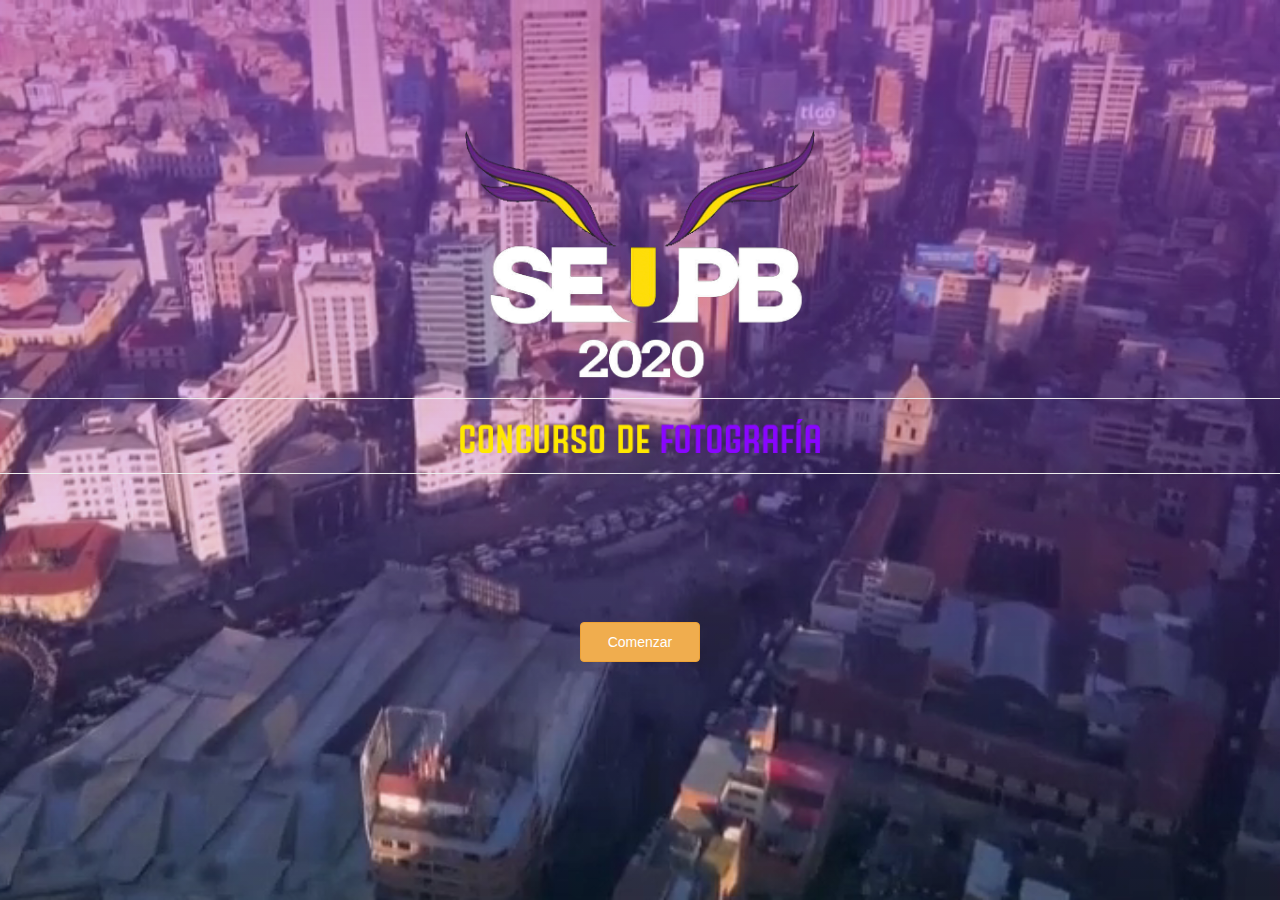
<file: index.html>
<!DOCTYPE html>
<html>
  <head>
    <meta charset="utf-8">
    <meta name="theme-color" content="#9932cc" />
    <meta name="viewport" content="width=device-width, initial-scale=1.0">
    <script src="https://maxcdn.bootstrapcdn.com/bootstrap/3.4.1/js/bootstrap.min.js"></script>
    <link rel="stylesheet" href="https://maxcdn.bootstrapcdn.com/bootstrap/3.4.1/css/bootstrap.min.css">
    <style>
body {
  margin: 0;
  font-family: Arial;
  font-size: 17px;
  background-image: url('res/wallpaper.jpg');
}


.content {
  position: fixed;
  top: 0;
  background-image: linear-gradient(to bottom, rgba(153, 50, 204,0.5), rgba(0,0,0,0));
  color: #f1f1f1;
  width: 100%;
  height: 100%; 
}
.logo {
	display: block;
	margin-left: auto;
	margin-right: auto;
	height: auto;
	width: 100%;
	min-width: 200px;
	max-width: 350px;
  height: auto;
  margin-top: 10%;
}
.title {
	display: block;
	margin-left: auto;
	margin-right: auto;
  padding-left: 20px;
  padding-right: 20px;
	height: auto;
	width: 100%;
	min-width: 100px;
	max-width: 400px;
  height: auto;
}

button {
	display: block;
	margin-left: auto;
	margin-right: auto;
	margin-top: 10%;
	height: auto;
	width: 120px;
  height: 40px;
  margin-bottom: 10%;
}

</style>
    <title>SEUPB - La Paz</title>
    <link rel="icon" type="image/png" href="res/favicon.png">
    <link rel="stylesheet" href="stylesheet.css">
  </head>
      <body>
      </form>
      <video autoplay muted loop id="backgroundVideo">
          <source src="res/video.mp4" type="video/mp4">
      </video>
      <div class="content"align="center">
        <img src="res/seupb.png" width="30%" class="logo" />
        <hr/>
       <img src="res/titulo.png" width="60%" class="title"/>
     
       <hr/>
       <form align="center" action="authentication.php">
        <button type="submit" class="btn btn-warning">Comenzar</button>
       </form>
     </div>
       </body>
</html>
</file>
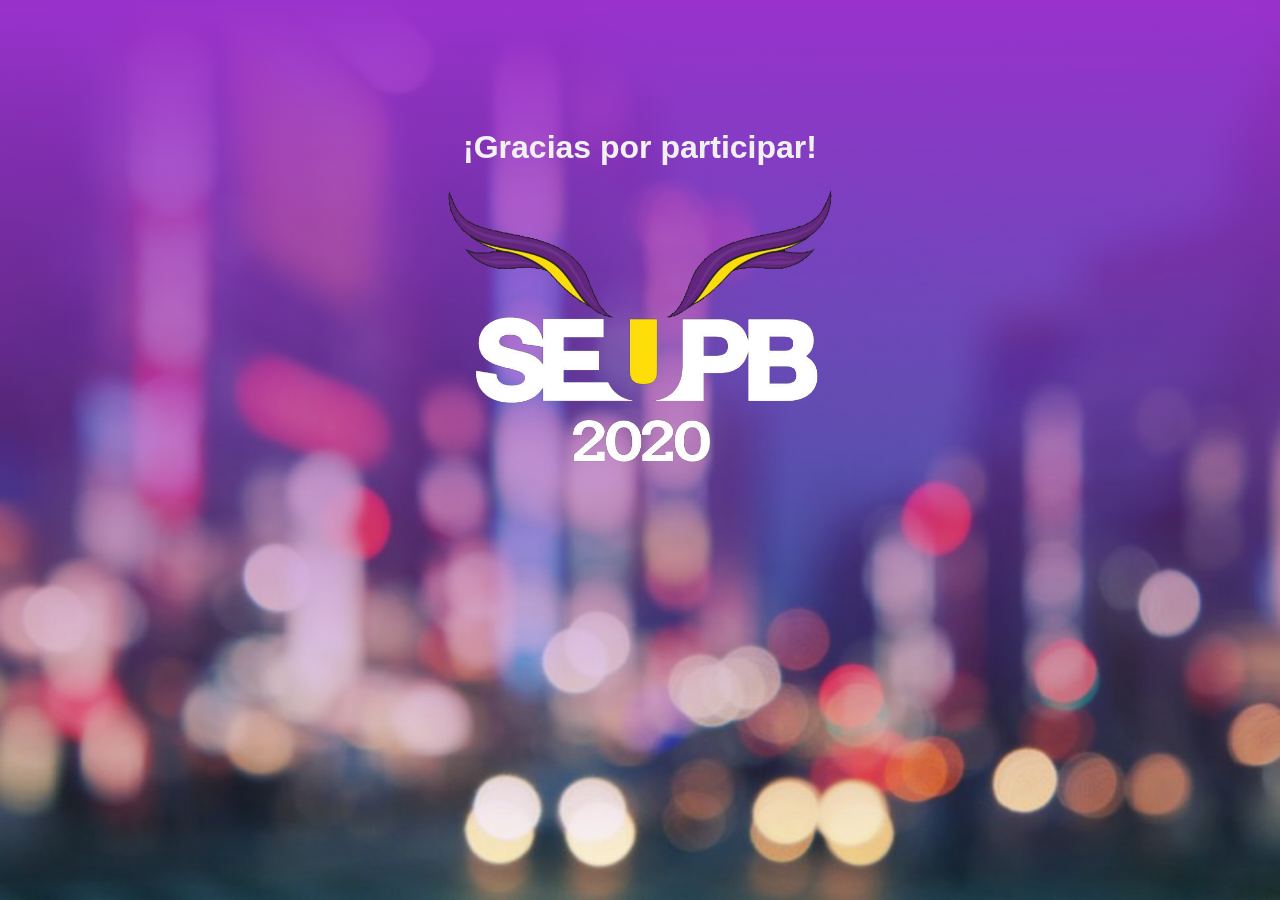
<file: exitscreen.html>
<!DOCTYPE html>
<html>
<head>
<meta charset="UTF-8">
<meta name="viewport" content="width=device-width, initial-scale=1.0">
<style>
body {
  margin: 0;
  font-family: Arial;
  background-image:url('res/exitimg.jpg');
  background-attachment: fixed
  background-position: center center;
      background-repeat: no-repeat;
      background-attachment: fixed;
      background-size: cover;
}
.content {
  position: fixed;
  top: 0;
  background-image: linear-gradient(to bottom, rgba(153, 50, 204,2), rgba(0,0,0,0));
  color: #f1f1f1;
  width: 100%;
  height: 100%;

}
</style>
</head>
<body>
<div class="content"align="center">
  <br><br><br><br><br><br>
<h1 align="center">¡Gracias por participar!</h1>
<img src="res/seupb.png"style="max-width:30%;height:auto;">
</div>


</body>
</html>
</file>
<file: stylesheet.css>
body {
  background-color: #000000;
}
h1 {
  color: white;
}
p {
  color: white;
}
#backgroundVideo {
  position: fixed;
  right: 0;
  bottom: 0;
  min-width: 100%; 
  min-height: 100%;
}
</file>
